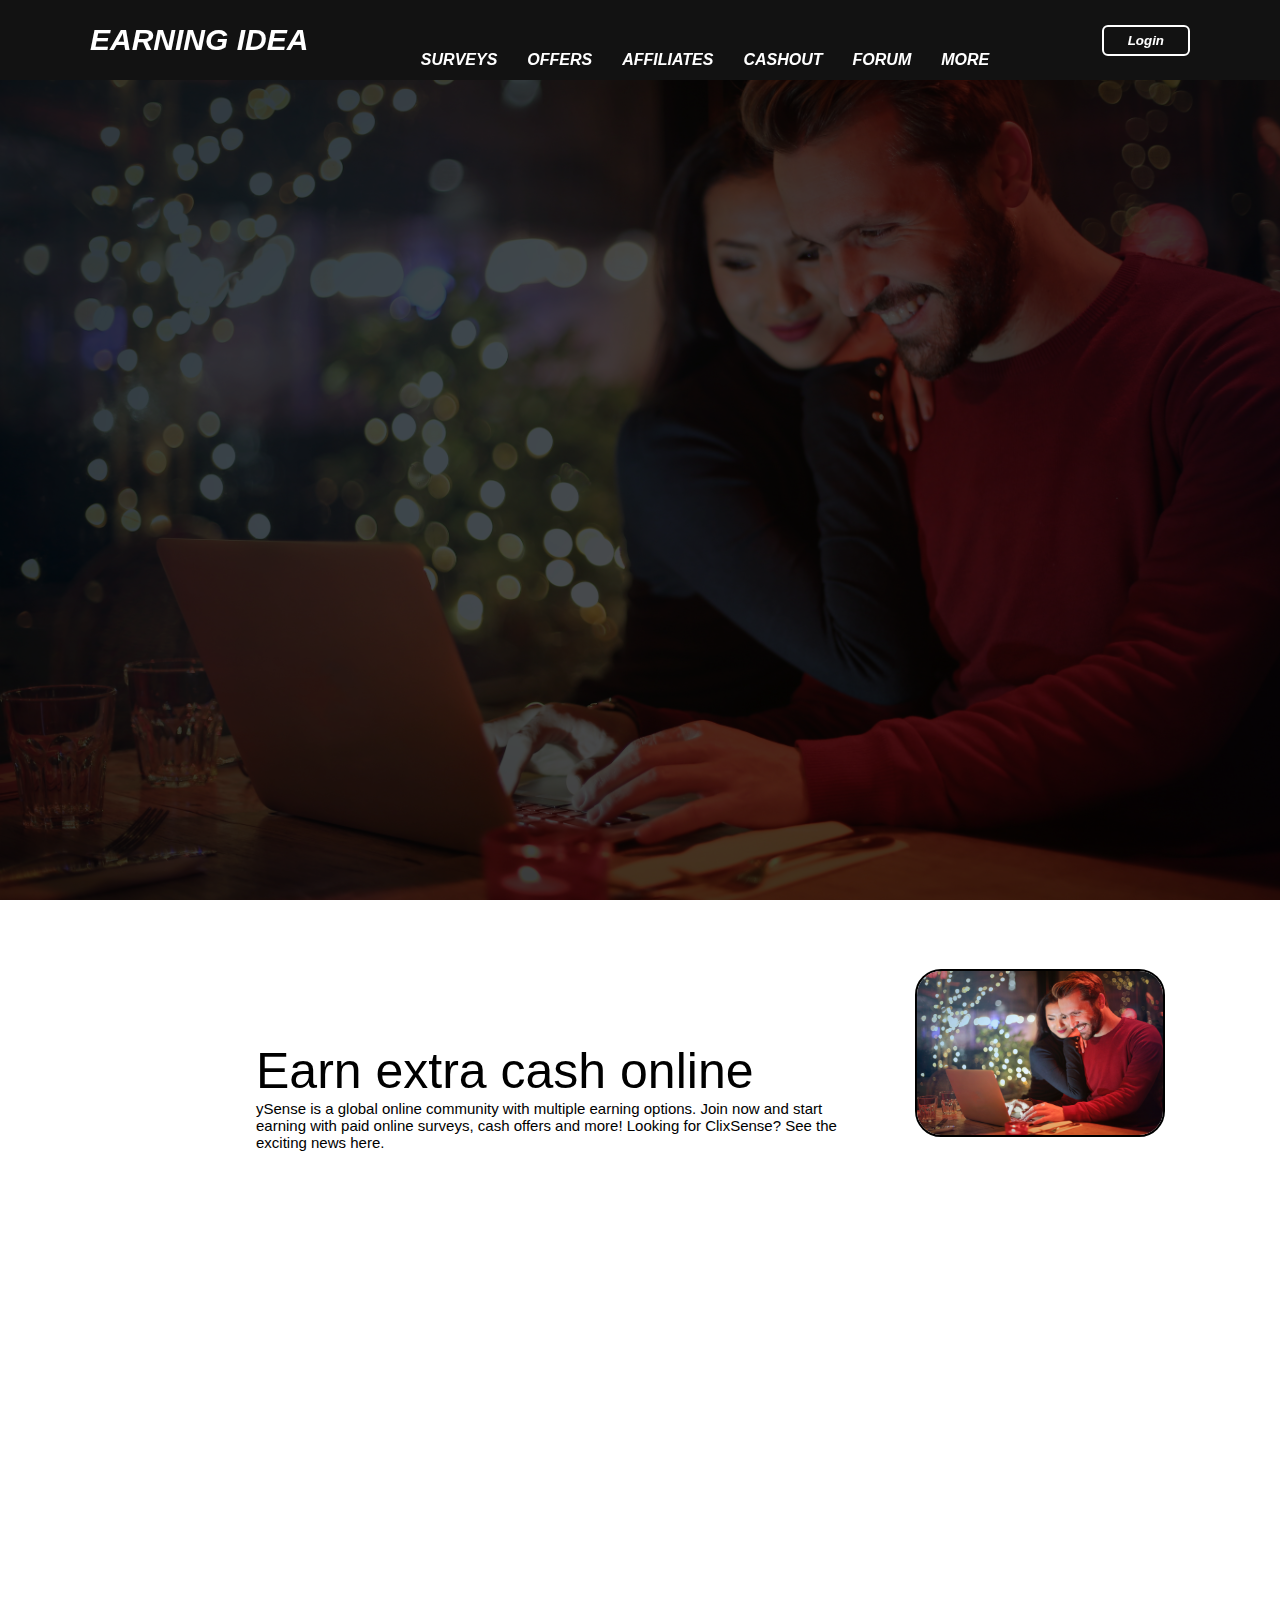
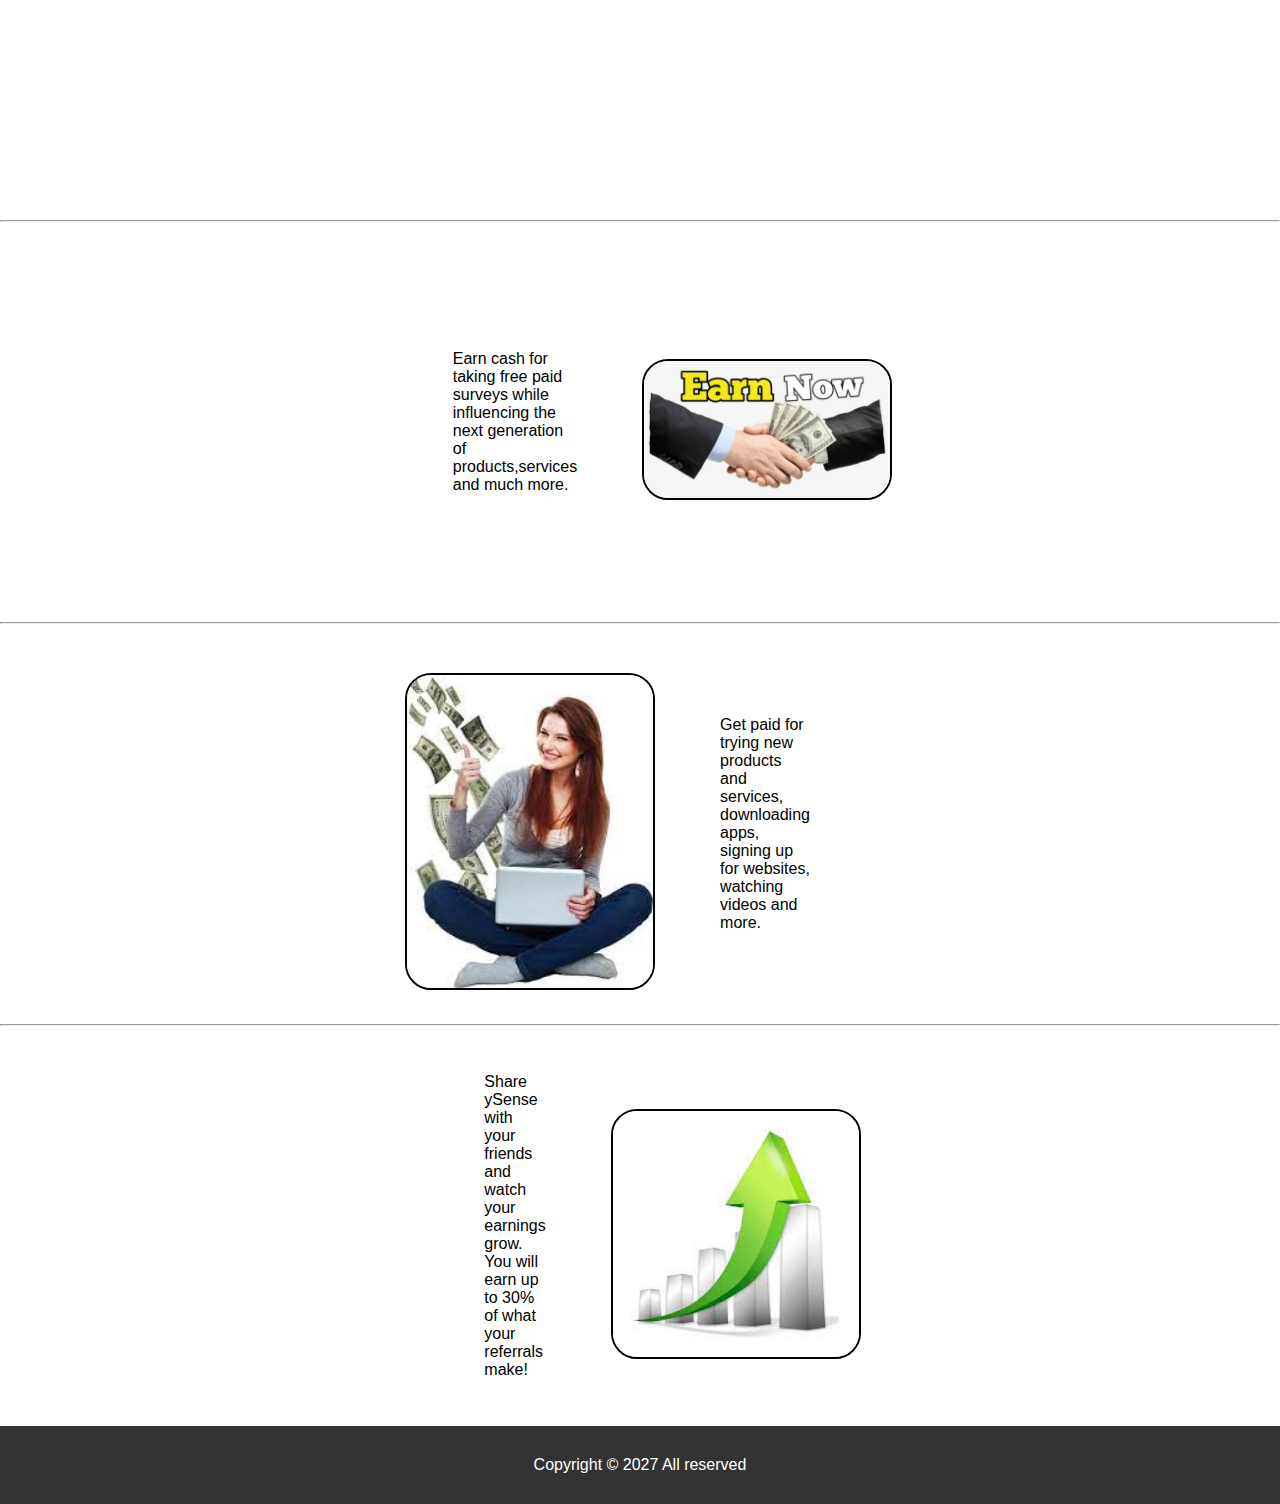
<file: index.html>
<!DOCTYPE html>
<html lang="en">

<head>
  <meta charset="UTF-8" />
  <meta name="viewport" content="width=device-width, initial-scale=1.0" />
  <title>login&singup form</title>
  <link rel="stylesheet" href="style.css" />
  <link rel="stylesheet" href="https://cdnjs.cloudflare.com/ajax/libs/font-awesome/6.5.1/css/all.min.css"
    integrity="sha512-DTOQO9RWCH3ppGqcWaEA1BIZOC6xxalwEsw9c2QQeAIftl+Vegovlnee1c9QX4TctnWMn13TZye+giMm8e2LwA=="
    crossorigin="anonymous" referrerpolicy="no-referrer" />
</head>

<body>
  <!-- header -->
  <header class="header">
    <nav class="nav">
      <a href="#" class="nav_logo">EARNING IDEA</a>
      <ul class="nav_items">
        <li class="nav_items">
          <a href="surveys.html" class="nav_link">SURVEYS</a>
          <a href="offer.html" class="nav_link">OFFERS</a>
          <a href="affiliates.html" class="nav_link">AFFILIATES</a>
          <a href="cashout.html" class="nav_link">CASHOUT</a>
          <a href="forum.html" class="nav_link">FORUM</a>
          <a href="more.html" class="nav_link">MORE</a>
        </li>
      </ul>
    <button class="button" id="form-open">Login</button>

    </nav>
  </header>
  <!-- home -->
  <section class="home">
    <div class="form_container">
      <i class="fa-solid fa-xmark form_close"></i>
      <!-- Login Form -->
      <div class="form login_form">
        <form action="#">
          <h2>Login</h2>
          <div class="input_box">
            <input type="email" placeholder="Enter your email" required>
            <i class="fa fa-envelope-square" aria-hidden="true"></i>
          </div>
          <div class="input_box">
            <input type="password" placeholder="Enter your password" required>
            <i class="fa-solid fa-lock password"></i>
          </div>
          <div class="option_field">
            <span class="checkbox">
              <input type="checkbox" id="check">
              <label fer="check">Remember me</label>
            </span>
            <a href="#" class="forget_pw">Forget password?</a>
          </div>
          <button class="button">Login Now</button>
          <div class="login_signup">
            don't have an account? <a href="#" id="signup">Signup</a>
          </div>
        </form>
      </div>
      <!-- signup form -->
      <div class="form signup_form">
        <form action="#">
          <h2>Signup</h2>
          <div class="input_box">
            <input type="email" placeholder="Enter your email" required>
            <i class="fa fa-envelope-square" aria-hidden="true"></i>
          </div>
          <div class="input_box">
            <input type="password" placeholder="Create password" required>
            <i class="fa-solid fa-lock password"></i>
            
          </div>
          <div class="input_box">
            <input type="password" placeholder="Confirm password" required>
            <i class="fa-solid fa-lock password"></i>
            
          </div>
          <!-- <div class="option_field">
                            <span class="checkbox">
                                <input type="checkbox" id="check">
                                <label fer="check">Remember me</label>
                            </span>
                            <a href="#" class="forget_pw">Forget password?</a>
                        </div> -->
          <button class="button">Signup Now</button>
          <div class="login_signup">
            Already have an account? <a href="#" id="login">Login</a>
          </div>
        </form>
      </div>
    </div>
  </section>



  <!-- section  -->

  <section class="background firstSection">
    <div class="box-main">
      <div class="firstHalf">

        <p class="text-big">Earn extra cash online
        </p>
        <p class="text-small"> ySense is a global online community with multiple earning options. Join now and
          start earning with paid online surveys, cash offers and more!

          Looking for ClixSense? See the exciting news here.</p>
      </div>
      <div class="secondHalf">
        <div class="paras">
          <div class="thumbnail">
            <img src="img 0.jpg">
          </div>
        </div>
      </div>
    </div>


  </section>
  <hr>
  <section class="section">
    <div class="paras">
      <p class="paid surveys">Earn cash for taking free paid surveys while influencing the next generation of
        products,services and much more.</p>

    </div>
    <div class="thumbnail">
      <img src="img 2.png">
    </div>
  </section>
  <hr>
  <section class="section section-left">
    <div class="paras">
      <p class="cash offers">Get paid for trying new products and services, downloading apps, signing up for websites,
        watching videos and more.</p>

    </div>
    <div class="thumbnail">
      <img src="img.png">
    </div>
  </section>
  <hr>
  <section class="section">
    <div class="paras">
      <p class="referrals">Share ySense with your
        friends and watch your earnings grow. You will earn up to 30% of what
        your referrals make! </p>

    </div>
    <div class="thumbnail">
      <img src="img 3.png">
    </div>
  </section>
</section>
<footer class="background">
  <p class="text-footer">
  Copyright &copy; 2027 All reserved
  </p>
  <!-- <a href="#">Contact Us</a> -->
</footer>
  <script src="script.js"></script>
  
</body>

</html>
</file>
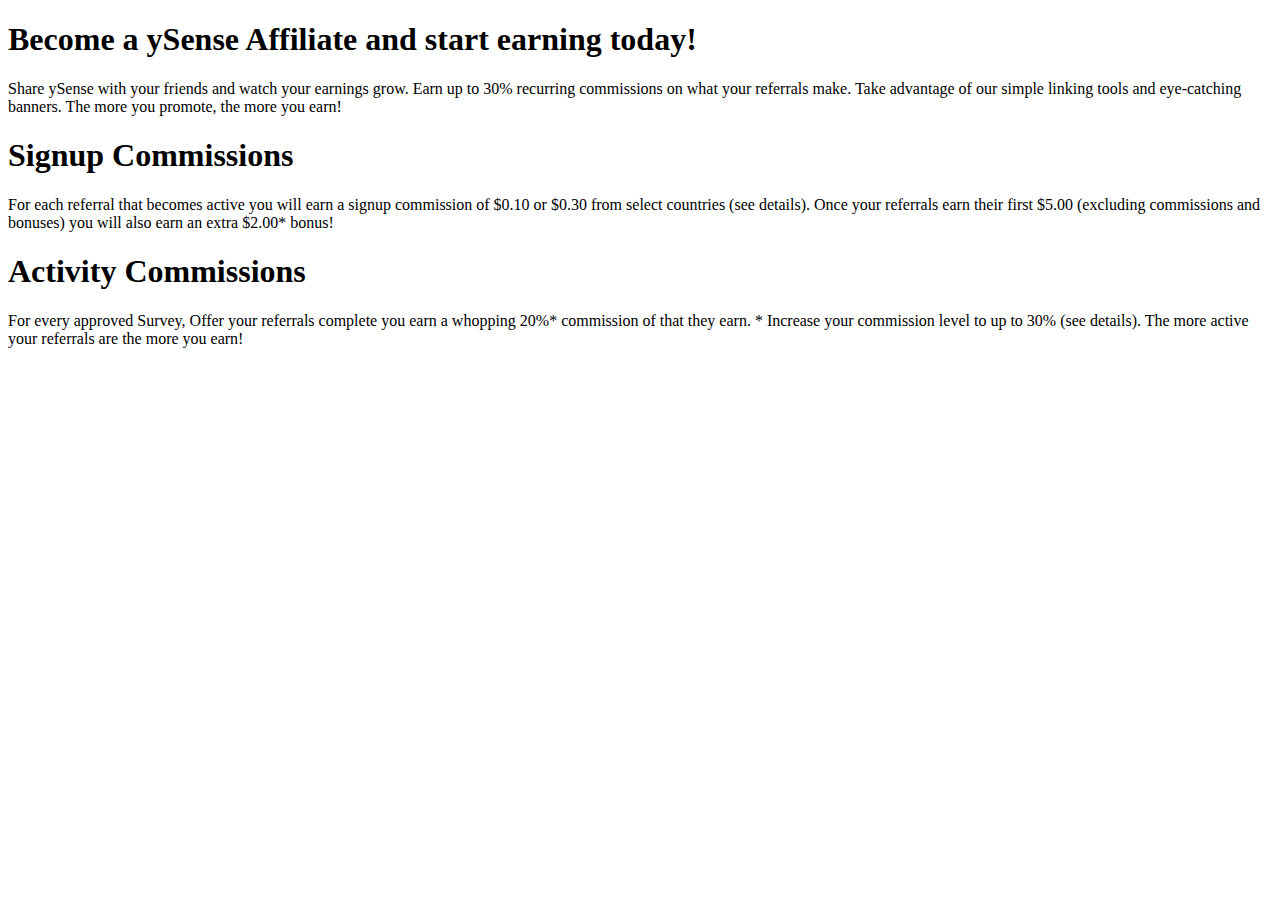
<file: affiliates.html>
<!DOCTYPE html>
<html lang="en">
<head>
    <meta charset="UTF-8">
    <meta name="viewport" content="width=device-width, initial-scale=1.0">
    <title>Document</title>
</head>
<body>
    <a href="#affiliates"></a>
    <h3> 
        <h1>Become a ySense Affiliate and start earning today!</h1>
        Share ySense with your friends and watch your earnings grow. Earn up to 30% recurring commissions on what your referrals make. Take advantage of our simple linking tools and eye-catching banners. The more you promote, the more you earn!
       <h1>Signup Commissions</h1>
         For each referral that becomes active you will earn a signup commission of $0.10 or $0.30 from select countries (see details).
         Once your referrals earn their first $5.00 (excluding commissions and bonuses) you will also earn an extra $2.00* bonus!
        <h1>Activity Commissions</h1>
        For every approved Survey, Offer your referrals complete you earn a whopping 20%* commission of that they earn.
        * Increase your commission level to up to 30% (see details). The more active your referrals are the more you earn!
        
    </h3>
</body>
</html>
</file>
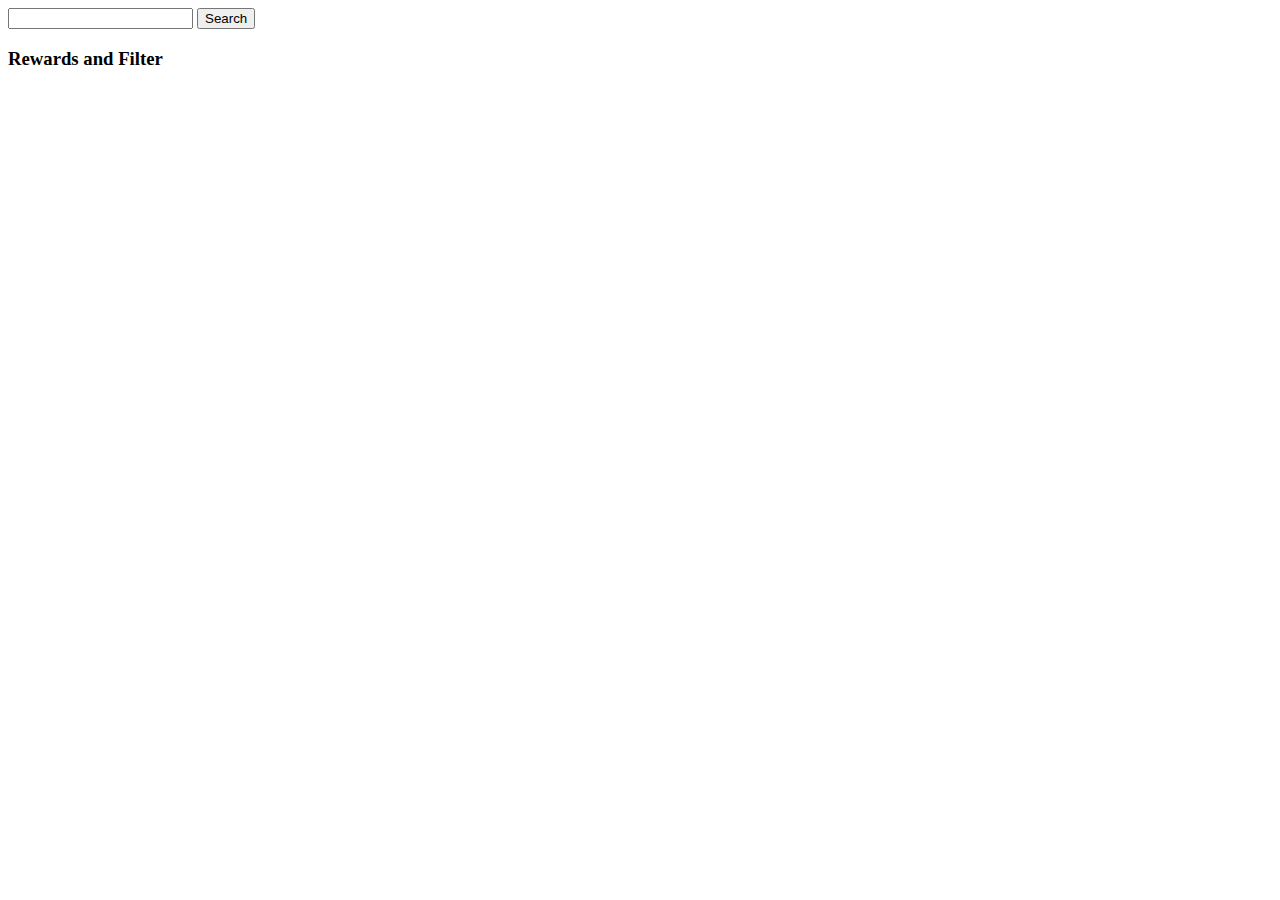
<file: cashout.html>
<!DOCTYPE html>
<html lang="en">
<head>
    <meta charset="UTF-8">
    <meta name="viewport" content="width=device-width, initial-scale=1.0">
    <title>Document</title>
</head>
<body>
    <a href="#cashout"></a>
    <div class="rightNav">
        <input type="text" name="search" id="search">
        <button class="btn btn-sm">Search</button>
        <h3> Rewards and Filter</h3>
    </div>

</body>
</html>
</file>
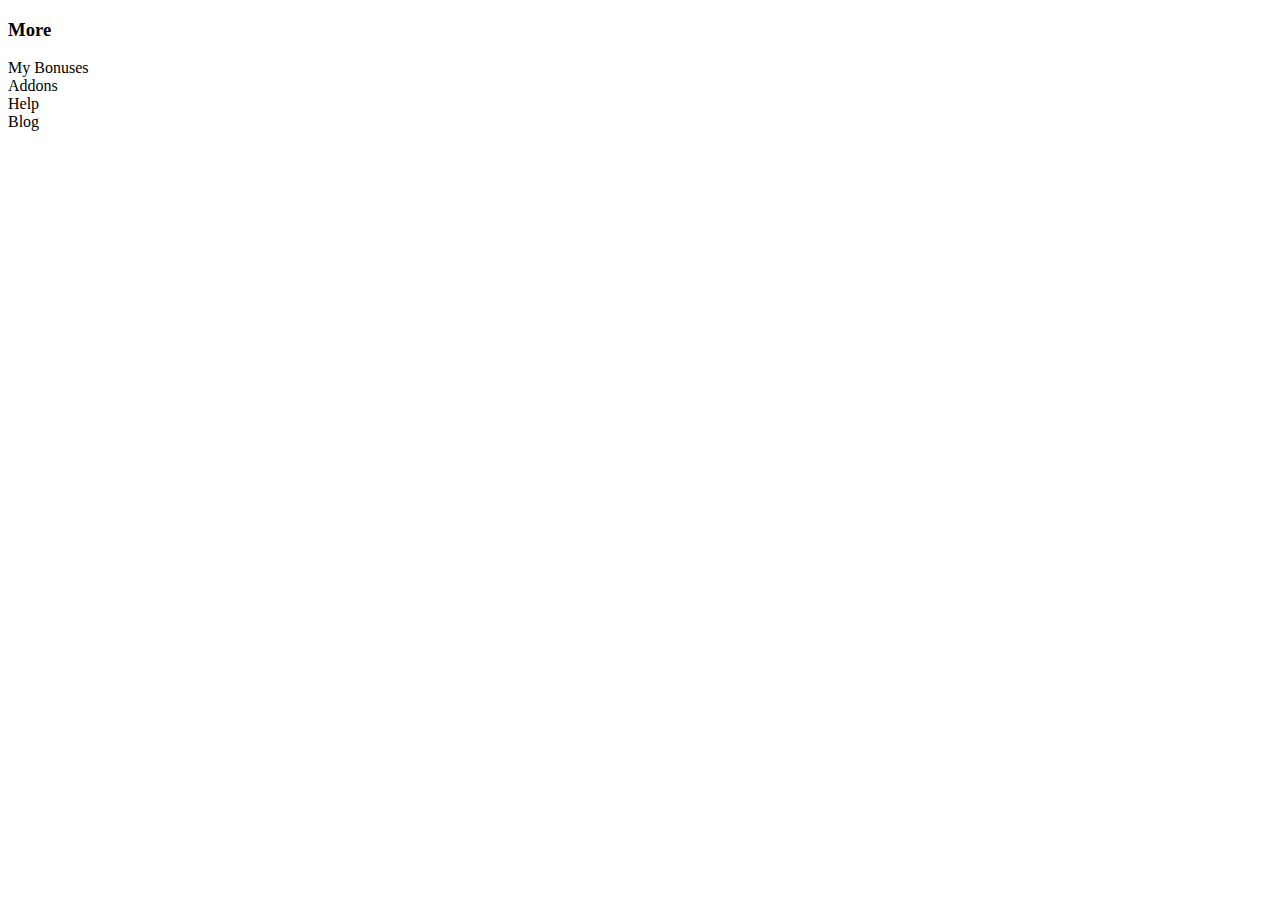
<file: more.html>
<!DOCTYPE html>
<html lang="en">
<head>
    <meta charset="UTF-8">
    <meta name="viewport" content="width=device-width, initial-scale=1.0">
    <title>Document</title>
</head>
<body>
    <a href="#more.html"></a>
    <h3>More</h3>
    <li>My Bonuses</li>
    <li>Addons</li>
    <li>Help</li>
    <li>Blog</li>
</body>
</html>
</file>
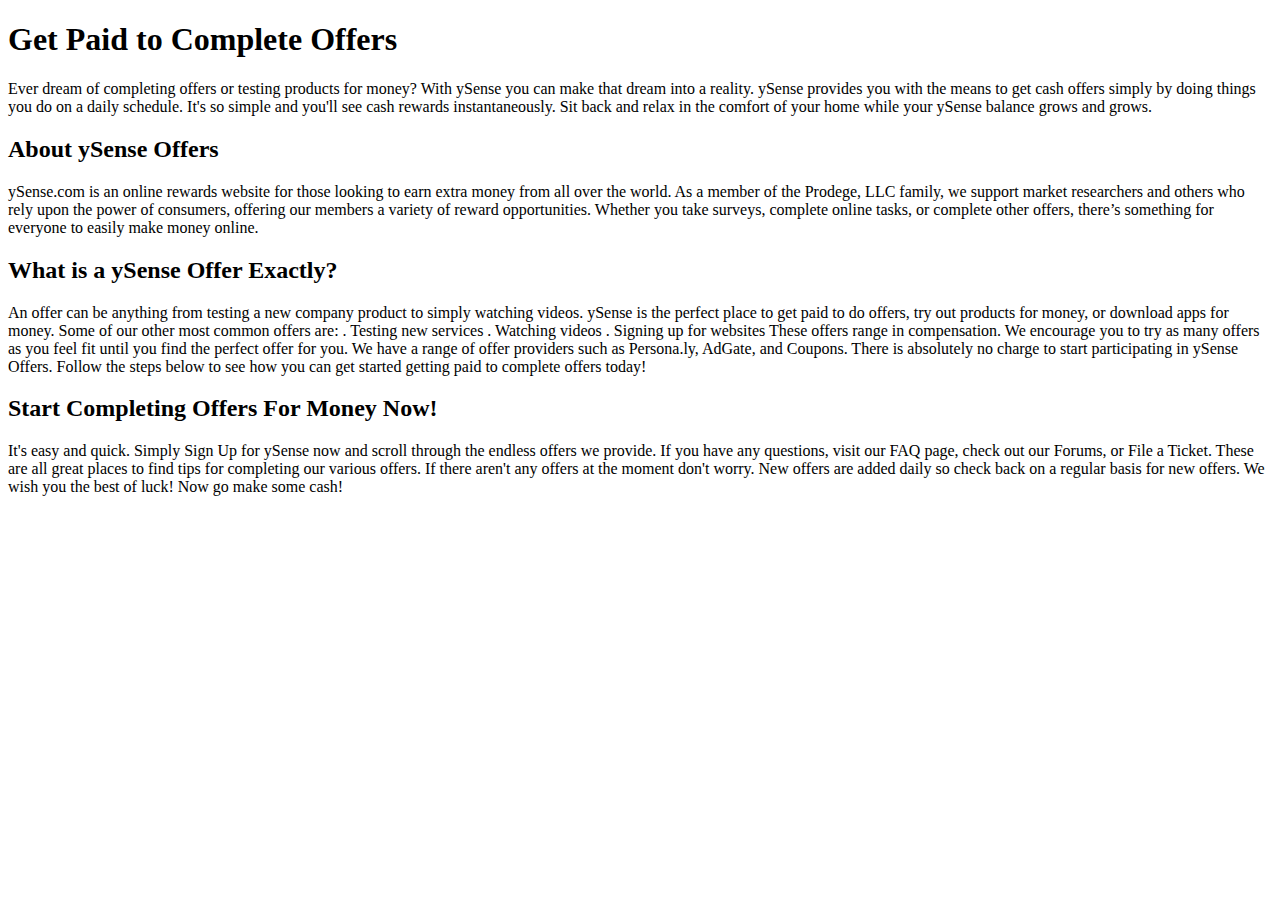
<file: offer.html>
<!DOCTYPE html>
<html lang="en">
<head>
    <meta charset="UTF-8">
    <meta name="viewport" content="width=device-width, initial-scale=1.0">
    <title>Document</title>
</head>
<body>
    <a href="#offers"></a>
    <h1> Get Paid to Complete Offers</h1>
        Ever dream of completing offers or testing products for money? With ySense you can make that dream into a reality. ySense provides you with the means to get cash offers simply by doing things you do on a daily schedule. It's so simple and you'll see cash rewards instantaneously. Sit back and relax in the comfort of your home while your ySense balance grows and grows.
        
        <h2>About ySense Offers</h2>
        ySense.com is an online rewards website for those looking to earn extra money from all over the world.
        
        As a member of the Prodege, LLC family, we support market researchers and others who rely upon the power of consumers, offering our members a variety of reward opportunities. Whether you take surveys, complete online tasks, or complete other offers, there’s something for everyone to easily make money online.
        
        <h2>What is a ySense Offer Exactly?</h2>
        An offer can be anything from testing a new company product to simply watching videos. ySense is the perfect place to get paid to do offers, try out products for money, or download apps for money. Some of our other most common offers are:
        
       . Testing new services
       . Watching videos
       . Signing up for websites
        These offers range in compensation. We encourage you to try as many offers as you feel fit until you find the perfect offer for you. We have a range of offer providers such as Persona.ly, AdGate, and Coupons.
        
        There is absolutely no charge to start participating in ySense Offers. Follow the steps below to see how you can get started getting paid to complete offers today!
        
        <h2>Start Completing Offers For Money Now!</h2>
        It's easy and quick. Simply Sign Up for ySense now and scroll through the endless offers we provide. If you have any questions, visit our FAQ page, check out our Forums, or File a Ticket. These are all great places to find tips for completing our various offers. If there aren't any offers at the moment don't worry. New offers are added daily so check back on a regular basis for new offers.
        
        We wish you the best of luck! Now go make some cash!
    </h3>
</body>
</html>
</file>
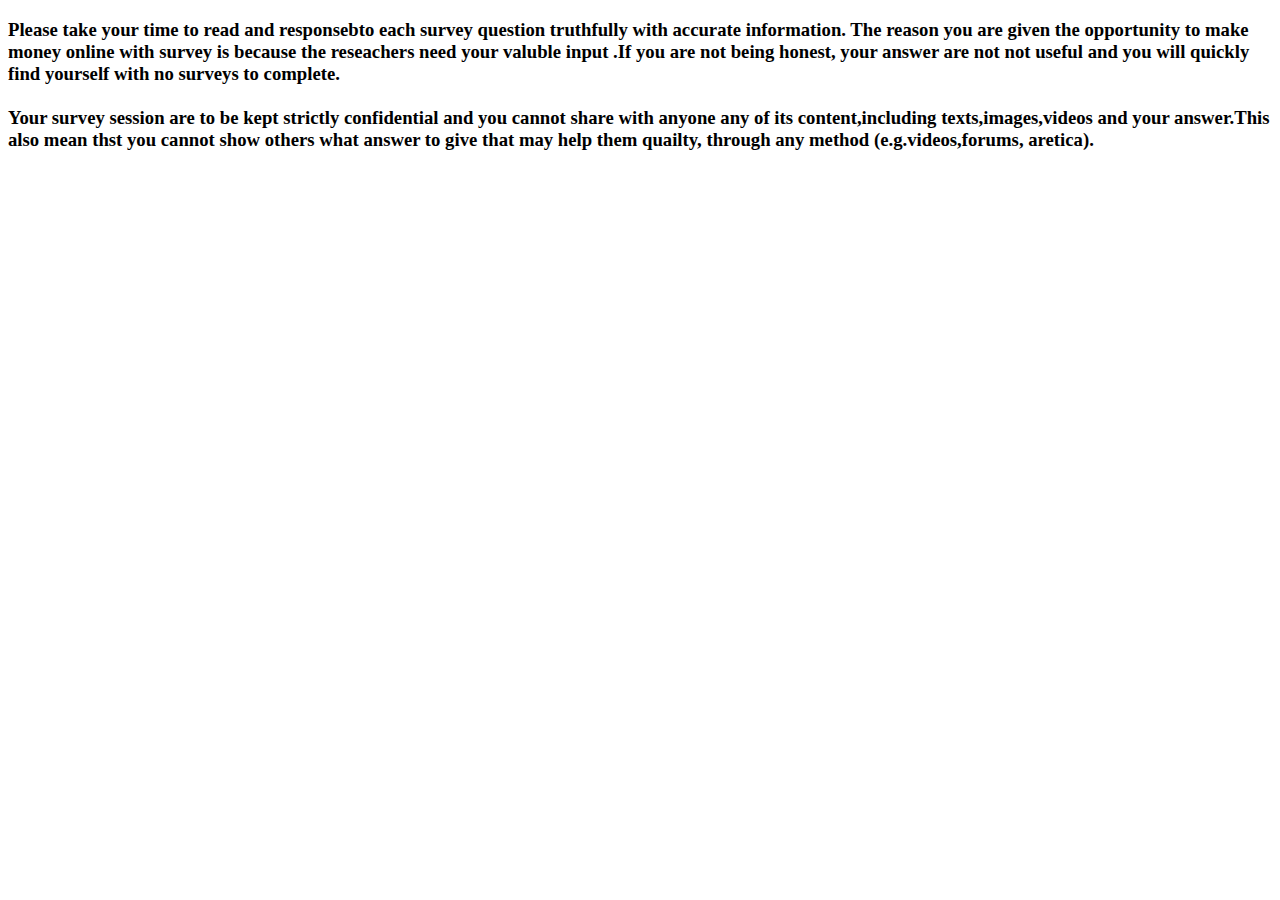
<file: surveys.html>
<!DOCTYPE html>
<html lang="en">
<head>
    <meta charset="UTF-8">
    <meta name="viewport" content="width=device-width, initial-scale=1.0">
    <title>Surveys info</title>
</head>
<body>
    <a href="#surveys"></a>
    <h3> Please take your time to read and responsebto each survey question truthfully with accurate information. The reason you are given the opportunity to make money online with survey is because the reseachers need your valuble input .If you are not being honest, your answer are not not useful and you will quickly find yourself with no surveys to complete.<br><br>

        Your survey session are to be kept strictly confidential and you cannot share with anyone any of its content,including texts,images,videos and your answer.This also mean thst you cannot show others what answer to give that may help them quailty, through any method (e.g.videos,forums, aretica).
    </h3>

</body>
</html>
</file>
<file: style.css>
* {
    margin: 0;
    padding: 0;
    font-family: 'poppins', sans-serif;
    box-sizing: border-box;

}

.header {
    position: fixed;
    height: 80px;
    width: 100%;
    z-index: 100;
    padding: 0 20px;
    background-color: #121212;
    
}

.nav {
    max-width: 1100px;
    width: 100%;
    margin: 0 auto;
    align-items: center;
    justify-content: center;
    top: 0;
    display: flex; 
    position: sticky; 
    
}

a {
    text-decoration: none;
}

.nav,
.nav_items {
    display: flex;
    height: 100%;
    align-items: center;
    justify-content: space-between; 
}

.nav_logo,
.nav_link,
.button {
    color: white;
    font-style: italic;
    font-weight: bolder;
}

.nav_logo {
      font-size: 30px;  
}
.nav_items {
    margin-top: 20px;
    column-gap: 30px;
}

.nav_link:hover {
    color: #d9d9d9;
}

.button {
    padding: 6px 24px;
    border: 2px solid white;
    background: transparent;
    border-radius: 6px;
    cursor: pointer;
    

}
.button:focus {
    border-color: #7d2ae8;

}

.button:active {
    transform: scale(0.98);
}

/* home */
.home {
    position: relative;
    height: 100vh;
    width: 100%;
    background-position: center;
    background: rgb(0,0,0,0.7) url('img\ 0.jpg');
    background-size: cover;
    background-blend-mode: darken;
    
}

.home::before {
    content: "" ;
    position: absolute;
    height: 100%;
    width: 100%;
    background-color: rgba(0, 0, 0, 0.6);
    z-index: 100;
    opacity: 0;
    pointer-events: none;
    transition: all 0.5s ease-out;
}

.home.show::before {
    opacity: 0;
    pointer-events: auto;
}

/* form */
.form_container {
    position: absolute;
    max-width: 320px;
    width: 100%;
    top: 50%;
    left: 50%;
    transform: translate(-50%, -50%) scale(1.2);
    z-index: 101;
    background: #f3f2f2;
    box-shadow: #0b0217;
    padding: 25px;
    border-radius: 12px;
    box-shadow: rgba(0, 0, 0, 0.1);
    opacity: 0;
    pointer-events: none;
    transition: all 0.4s ease-out;
}

.home.show .form_container {
    opacity: 1;
    pointer-events: auto;
    transform: translate(-50%, -50%) scale(1);
}
.signup_form {
    display: none;
}
.form_container.active .signup_form{

    display: block;
}
.form_container.active .login_form{

    display: none;
} 


.form_close {
    position: absolute;
    top: 15px;
    right: 30px;
    color: #0b0217 !important;
    font-size: 20px;
    opacity: 0.7;
    cursor: pointer;

}

.form_container h2 {
    font-size: 30px;
    color: #0b0217;
    text-align: center;
}

/* .form_container i{
    margin-right: 10px;
    margin-top: 20px;
} */


.input_box {
    position: relative;
    margin-top: 30px;
    width: 250px;
    height: 30px;
}

.input_box input {
    height: 100%;
    width: 100%;
    border: none;
    outline: none;
    padding:  0 30px;
    color: #333;
    transition: all 0.2s ease;
    border-bottom: 1.5px solid #aaaaaa; 
    /* cursor: pointer; */
}

.input_box input:focus {
    border-color: #7d2ae8;

}

.input_box i {
    position: absolute;
    top: 45%;
    transform: translateY(-50%);
    font-size: 15px;
    color: #707070;
    left:10px ;
}
.input_box i.email{
    right: 20px;
    color: #707070;
    margin-top: 10px ;
        
}
.input_box i.password{
    right: 20px;
    color: #707070;
    margin-top: 10px ;
    top: 10%;
}

.input_box input:focus {
    border-color: #7d2ae8;
}
/* .input_box i.pw_hide i.password {
    right:30px;
    font-size: 18px;
    cursor: pointer;
} */

.option_field {
    margin-top: 50px;
    display: flex;
    align-items: center;
    justify-content: space-between;
}

.form_container a {
    color: #7d2ae8;
    font-size: 18px;
}

.form_container a:hover {
    text-decoration: underline;
}

.checkbox {
    display: flex;
    column-gap: 10px;
    white-space: nowrap;
    
}

.checkbox input {
    accent-color: #7d2ae8;
}

.checkbox label {
    font-size: 15px;
    cursor: pointer;
    user-select: none;
    color: #0b0217;
}

.form_container button {
    background: #7d2ae8;
    margin-top: 40px;
    width: 100%;
    padding: 10px 0;
    border-radius: 10px;
}

.login_signup {
    font-size: 15px;
    text-align: center;
    margin-top: 15px;
}



 .firstSection{ 
    height: 100vh;
}
.box-main{
    display: flex;
    justify-content: center;
    align-items: center;
    color: black;
    font-family: 'Segoe UI', Tahoma, Geneva, Verdana, sans-serif;
    max-width: 100%;
    padding-left: 20%;
    margin-top: 20px;
    padding-top: 20px;
}
.firstHalf{
width: 100%;
display: flex;
flex-direction: column;
justify-self: center;
margin-top: 10%;

}
.secondHalf{
width: 50%;
padding-right: 50px;
}
  
.text-big{
    font-size: 50px;
    align-items: center;
}
.text-small{
    font-size: 15px;
}
.section{
    height: 400px;
    display: flex;
    align-items: center;
    justify-content: center;
    max-width:133px ;
    margin: auto;
}
.section-left{
   flex-direction: row-reverse;
}
.secRight{
    height: 500x;
    display: flex;
    align-items: center;
    justify-content: center;
    max-width:100px ;
    margin: auto;
}
.paras{
    padding: 0px  65px;

} 

.sectionTag{
    padding: 16px 0;
}
.sectionsubTag{
    font-family: 'Segoe UI', Tahoma, Geneva, Verdana, sans-serif;
}

.thumbnail img{
    width: 250px;
    border: 2px solid black;
    border-radius: 26px;
    margin-top: 19px;
}
img{
    width: 200px;

}


.text-footer{
    text-align: center;
    padding: 30px 0;
    font-family: 'Segoe UI', Tahoma, Geneva, Verdana, sans-serif;
    display: flex;
    justify-content: center;
    background-blend-mode: darken;
    background-color: #333;
    color: white;
}
</file>
